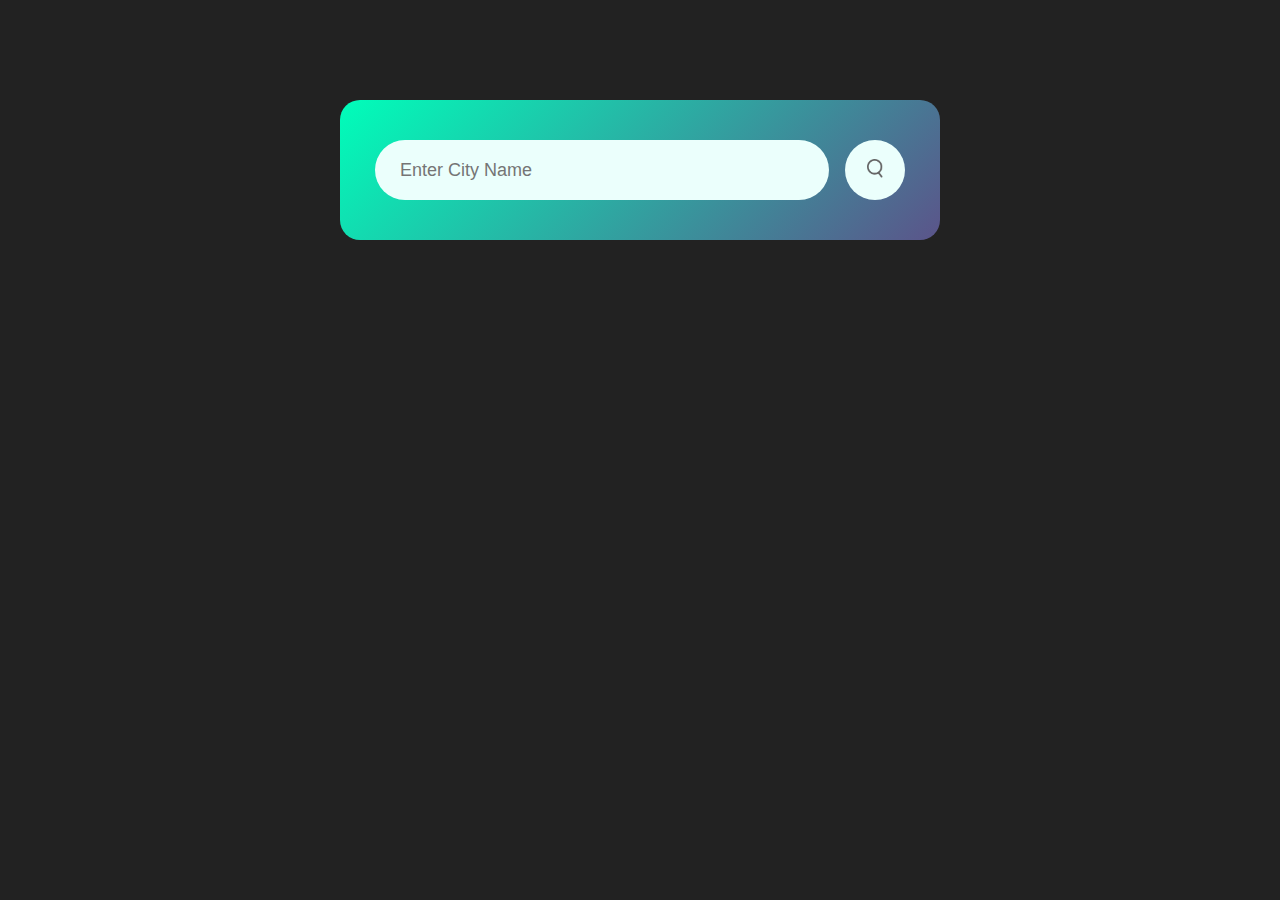
<file: index.html>
<!DOCTYPE html>
<html lang="en">

<head>
    <meta charset="UTF-8">
    <meta name="viewport" content="width=device-width, initial-scale=1.0">
    <title>Weather App</title>
    <link rel="stylesheet" href="style.css">
</head>

<body>

    <div class="card">
        <div class="search">
            <input type="text" id="" placeholder="Enter City Name" spellcheck="false">
            <button><img src="images/search.png" alt=""></button>
        </div>

        <div class="error">
            <p>Invalid City Name</p>
        </div>

        <div class="weather">
            <img src="images/rain.png" alt="" class="weather-icon">
            <h1 class="temp">22°C</h1>
            <h2 class="city">New York</h2>
            <div class="details">
                <div class="col">
                    <img src="images/humidity.png" alt="">
                    <div>
                        <p class="humidity">50%</p>
                        <p>Humidity</p>
                    </div>
                </div>
                <div class="col">
                    <img src="images/wind.png" alt="">
                    <div>
                        <p class="wind">15 km/h</p>
                        <p>Wind Speed</p>
                    </div>
                </div>
            </div>
        </div>
    </div>

    <script src="index.js"></script>
</body>

</html>
</file>
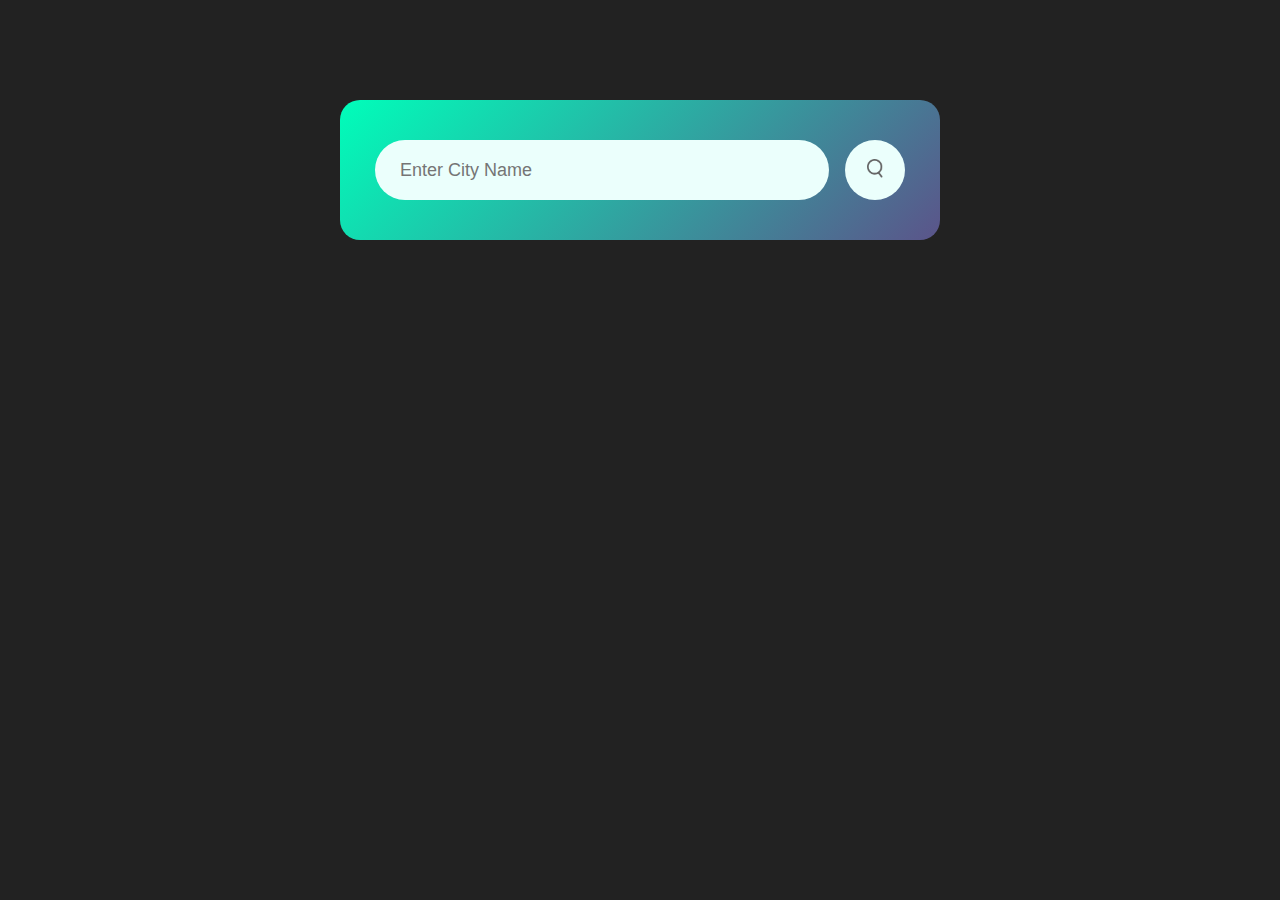
<file: Project Weather app/index.html>
<!DOCTYPE html>
<html lang="en">

<head>
    <meta charset="UTF-8">
    <meta name="viewport" content="width=device-width, initial-scale=1.0">
    <title>Weather App</title>
    <link rel="stylesheet" href="style.css">
</head>

<body>

    <div class="card">
        <div class="search">
            <input type="text" id="" placeholder="Enter City Name" spellcheck="false">
            <button><img src="images/search.png" alt=""></button>
        </div>

        <div class="error">
            <p>Invalid City Name</p>
        </div>

        <div class="weather">
            <img src="images/rain.png" alt="" class="weather-icon">
            <h1 class="temp">22°C</h1>
            <h2 class="city">New York</h2>
            <div class="details">
                <div class="col">
                    <img src="images/humidity.png" alt="">
                    <div>
                        <p class="humidity">50%</p>
                        <p>Humidity</p>
                    </div>
                </div>
                <div class="col">
                    <img src="images/wind.png" alt="">
                    <div>
                        <p class="wind">15 km/h</p>
                        <p>Wind Speed</p>
                    </div>
                </div>
            </div>
        </div>
    </div>

    <script src="index.js"></script>
</body>

</html>
</file>
<file: style.css>
* {
    margin: 0;
    padding: 0;
    box-sizing: border-box;
    font-family: Arial, Helvetica, sans-serif;
}

body {
    background-color: #222;
}

.card {
    width: 95%;
    max-width: 470px;
    background: linear-gradient(135deg, #00feba, #5b548a);
    color: #fff;
    margin: 100px auto 0;
    border-radius: 20px;
    padding: 40px 35px;
    text-align: center;
}

.search {
    width: 100%;
    display: flex;
    align-items: center;
    justify-content: space-between;
}

.search input {
    border: none;
    outline: none;
    background: #ebfffc;
    color: #555;
    padding: 10px 25px;
    height: 60px;
    border-radius: 30px;
    flex: 1;
    margin-right: 16px;
    font-size: 18px;
}

.search button {
    border: none;
    outline: none;
    background: #ebfffc;
    border-radius: 50%;
    width: 60px;
    height: 60px;
    cursor: pointer;
}

.search button img {
    width: 16px;
}

.weather-icon {
    width: 170px;
    margin-top: 30px;
}

.weather h1 {
    font-size: 80px;
    font-weight: 500;
}

.weather h2 {
    font-size: 45px;
    font-weight: 400;
    margin-top: -10px;
}

.details {
    display: flex;
    align-items: center;
    justify-content: space-between;
    padding: 0 20px;
    margin-top: 50px;
}

.col {
    display: flex;
    align-items: center;
    text-align: left;
}

.col img {
    width: 40px;
    margin-right: 10px;
}

.humidity,
.wind {
    font-size: 18px;
    margin-top: -6px;
}

.weather {
    display: none;
}

.error {
    text-align: left;
    margin-left: 10px;
    font-size: 14px;
    margin-top: 10px;
    display: none;
}


/* ========================= */
/* Responsive Design Section */
/* ========================= */

/* Small devices (phones) */
@media (max-width: 480px) {
    .card {
        padding: 20px 15px;
        margin: 50px auto 0;
    }

    .search input {
        font-size: 16px;
        height: 50px;
        padding: 8px 15px;
    }

    .search button {
        width: 50px;
        height: 50px;
    }

    .weather h1 {
        font-size: 50px;
    }

    .weather h2 {
        font-size: 28px;
    }

    .details {
        flex-direction: column;
        align-items: flex-start;
        gap: 15px;
    }

    .col {
        flex: 1 1 100%;
        justify-content: flex-start;
    }
}

/* Medium devices (tablets) */
@media (max-width: 768px) {
    .card {
        margin: 70px auto 0;
    }

    .weather h1 {
        font-size: 65px;
    }

    .weather h2 {
        font-size: 35px;
    }

    .details {
        gap: 15px;
    }
}

/* Large screens (desktops > 1200px) */
@media (min-width: 1200px) {
    .card {
        max-width: 600px;
    }

    .weather h1 {
        font-size: 90px;
    }

    .weather h2 {
        font-size: 55px;
    }
}
</file>
<file: Project Weather app/style.css>
* {
    margin: 0;
    padding: 0;
    box-sizing: border-box;
    font-family: Arial, Helvetica, sans-serif;
}

body {
    background-color: #222;
}

.card {
    width: 95%;
    max-width: 470px;
    background: linear-gradient(135deg, #00feba, #5b548a);
    color: #fff;
    margin: 100px auto 0;
    border-radius: 20px;
    padding: 40px 35px;
    text-align: center;
}

.search {
    width: 100%;
    display: flex;
    align-items: center;
    justify-content: space-between;
}

.search input {
    border: none;
    outline: none;
    background: #ebfffc;
    color: #555;
    padding: 10px 25px;
    height: 60px;
    border-radius: 30px;
    flex: 1;
    margin-right: 16px;
    font-size: 18px;
}

.search button {
    border: none;
    outline: none;
    background: #ebfffc;
    border-radius: 50%;
    width: 60px;
    height: 60px;
    cursor: pointer;
}

.search button img {
    width: 16px;
}

.weather-icon {
    width: 170px;
    margin-top: 30px;
}

.weather h1 {
    font-size: 80px;
    font-weight: 500;
}

.weather h2 {
    font-size: 45px;
    font-weight: 400;
    margin-top: -10px;
}

.details {
    display: flex;
    align-items: center;
    justify-content: space-between;
    padding: 0 20px;
    margin-top: 50px;
}

.col {
    display: flex;
    align-items: center;
    text-align: left;
}

.col img {
    width: 40px;
    margin-right: 10px;
}

.humidity,
.wind {
    font-size: 18px;
    margin-top: -6px;
}

.weather {
    display: none;
}

.error {
    text-align: left;
    margin-left: 10px;
    font-size: 14px;
    margin-top: 10px;
    display: none;
}


/* ========================= */
/* Responsive Design Section */
/* ========================= */

/* Small devices (phones) */
@media (max-width: 480px) {
    .card {
        padding: 20px 15px;
        margin: 50px auto 0;
    }

    .search input {
        font-size: 16px;
        height: 50px;
        padding: 8px 15px;
    }

    .search button {
        width: 50px;
        height: 50px;
    }

    .weather h1 {
        font-size: 50px;
    }

    .weather h2 {
        font-size: 28px;
    }

    .details {
        flex-direction: column;
        align-items: flex-start;
        gap: 15px;
    }

    .col {
        flex: 1 1 100%;
        justify-content: flex-start;
    }
}

/* Medium devices (tablets) */
@media (max-width: 768px) {
    .card {
        margin: 70px auto 0;
    }

    .weather h1 {
        font-size: 65px;
    }

    .weather h2 {
        font-size: 35px;
    }

    .details {
        gap: 15px;
    }
}

/* Large screens (desktops > 1200px) */
@media (min-width: 1200px) {
    .card {
        max-width: 600px;
    }

    .weather h1 {
        font-size: 90px;
    }

    .weather h2 {
        font-size: 55px;
    }
}
</file>
